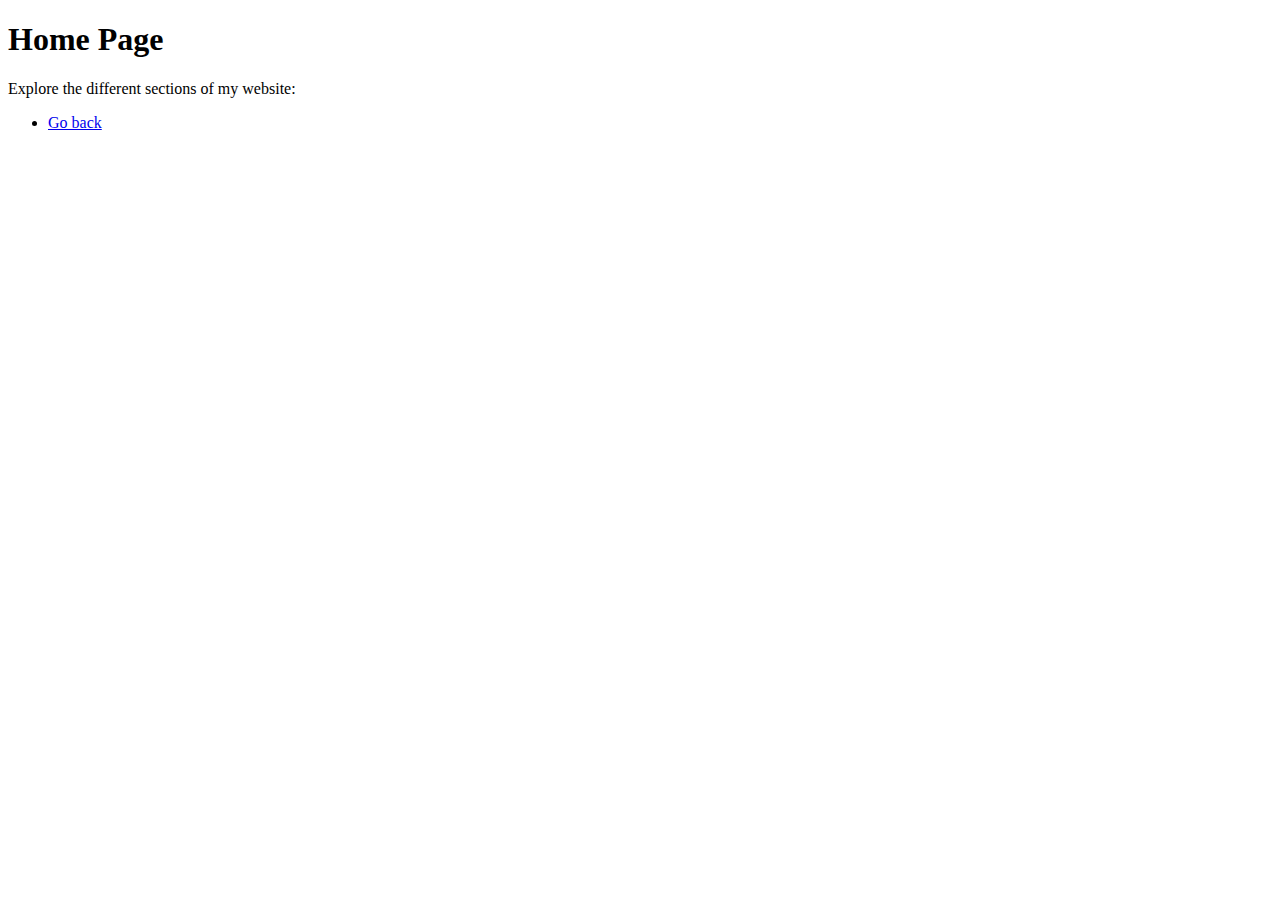
<file: HTML/index.html>
<!DOCTYPE html>
<html lang="en">
<head>
    <meta charset="UTF-8">
    <meta name="viewport" content="width=device-width, initial-scale=1.0">
    <title>New Page</title>
</head>
<body>
    <h1> Home Page</h1>
    <p>Explore the different sections of my website:</p>
    
    <ul>
        <li><a href="main.html">Go back </a></li>
    </ul>
</body>
</html>
</file>
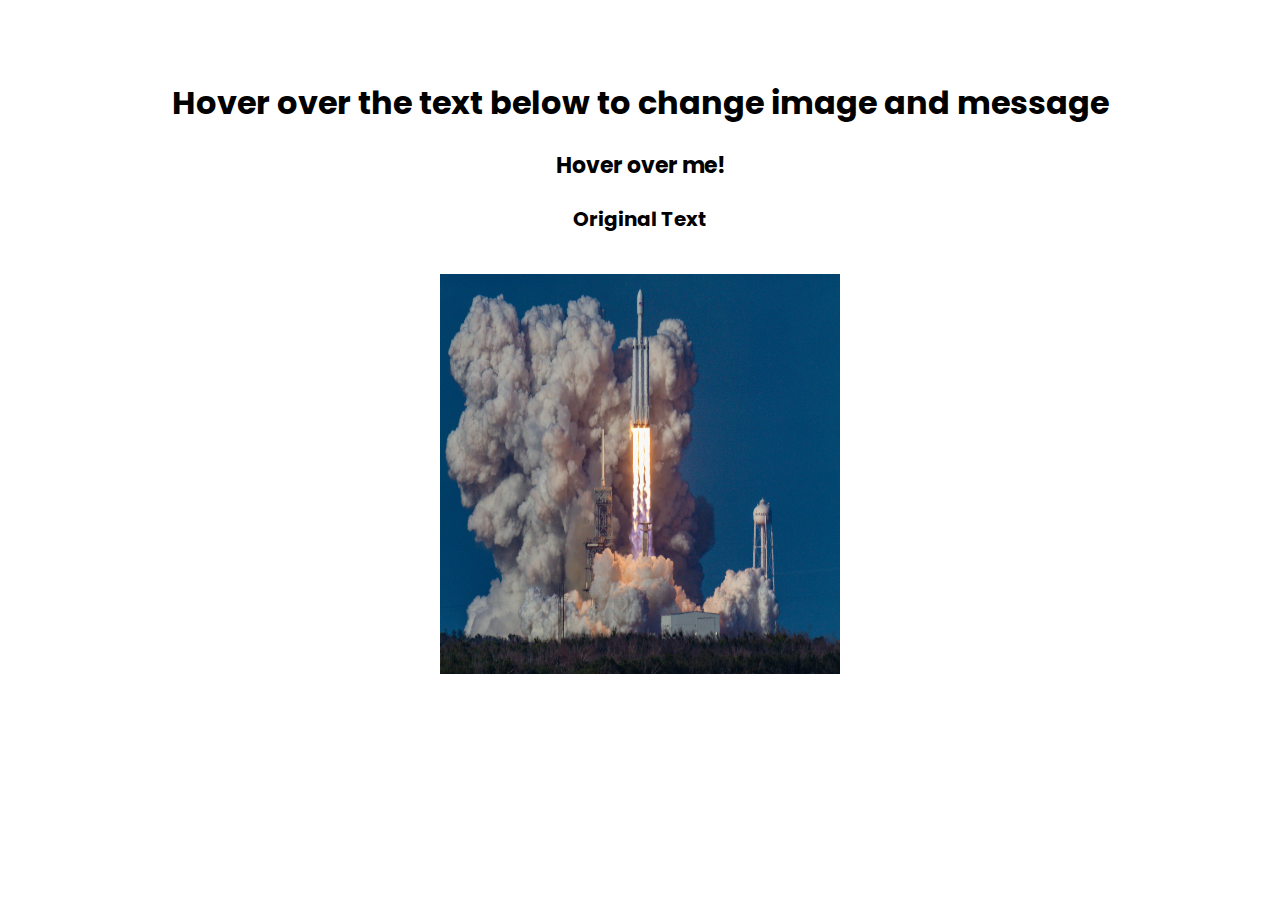
<file: JS/DisplayImagetMouse/index.html>
<!DOCTYPE html>
<html lang="en">
<head>
    <meta charset="UTF-8">
    <meta name="viewport" content="width=device-width, initial-scale=1.0">
    <title>Hover to Change Image and Text</title>
    <style>
        /* Basic styling for the page */
        body {
            text-align: center;
            font-family: 'Poppins', sans-serif; /* Stylish modern font */
            padding: 50px;
            transition: background-color 0.5s ease;
        }
        
        /* Styling for the image */
        #displayImage {
            width: 400px;
            height: 400px;
            margin-top: 20px;
            transition: opacity 0.5s ease;
        }

        /* Styling for the text */
        #displayText {
            font-size: 20px;
            font-weight: bold;
            margin-top: 20px;
            transition: opacity 0.5s ease;
        }
    </style>
    
    <!-- Google Fonts for stylish font -->
    <link href="https://fonts.googleapis.com/css2?family=Poppins:wght@300;400;600&display=swap" rel="stylesheet">
</head>
<body>
    <h1>Hover over the text below to change image and message</h1>
    
    <p id="hoverText" style="cursor: pointer; font-size: 22px; font-weight: bold;">Hover over me!</p>
    <p id="displayText">Original Text</p>
    
    <!-- Using local images -->
    <img id="displayImage" src="image1.jpg" alt="Original Image">
    
    <script>
        // Selecting elements
        const hoverText = document.getElementById("hoverText");
        const displayText = document.getElementById("displayText");
        const displayImage = document.getElementById("displayImage");

        // Event listener for mouseover
        hoverText.addEventListener("mouseover", function() {
            displayText.textContent = "New Hovered Text!";
            displayImage.src = "image2.jpg"; // Change to second local image
        });

        // Event listener for mouseout to revert changes
        hoverText.addEventListener("mouseout", function() {
            displayText.textContent = "Original Text";
            displayImage.src = "image1.jpg"; // Revert to original image
        });
    </script>
</body>
</html>
</file>
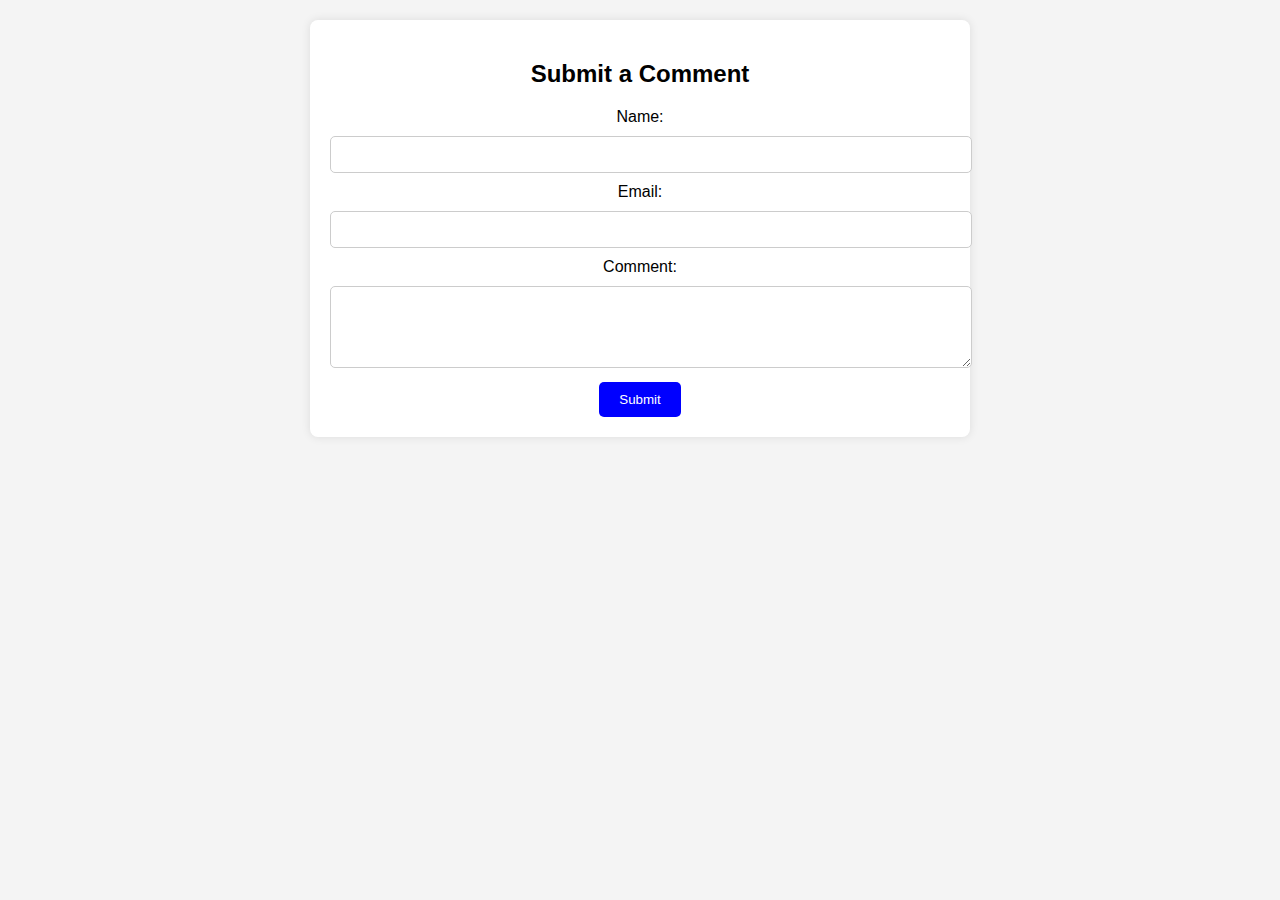
<file: CSS/blog.html>
<!DOCTYPE html>
<html lang="en">
<head>
    <meta charset="UTF-8">
    <meta name="viewport" content="width=device-width, initial-scale=1.0">
    <title>Blog Comment Form</title>
    
    
    <link rel="stylesheet" href="styles.css">
    
   
    <style>
        body {
            font-family: Arial, sans-serif;
            background-color: #f4f4f4;
            text-align: center;
        }
        .form-container {
            width: 50%;
            margin: auto;
            background: white;
            padding: 20px;
            border-radius: 8px;
            box-shadow: 0px 0px 10px rgba(0, 0, 0, 0.1);
        }
        input, textarea {
            width: 100%;
            padding: 10px;
            margin: 10px 0;
            border: 1px solid #ccc;
            border-radius: 5px;
        }
        button {
            background-color: blue;
            color: white;
            padding: 10px 20px;
            border: none;
            border-radius: 5px;
            cursor: pointer;
        }
        button:hover {
            background-color: darkblue;
        }
    </style>
</head>
<body>
    <div class="form-container">
        <h2>Submit a Comment</h2>
        <form id="commentForm">
            <label for="name">Name:</label>
            <input type="text" id="name" name="name" required>
            
            <label for="email">Email:</label>
            <input type="email" id="email" name="email" required>
            
            <label for="comment">Comment:</label>
            <textarea id="comment" name="comment" rows="4" required></textarea>
            
            <button type="submit">Submit</button>
        </form>
    </div>

    <script>
        document.getElementById("commentForm").addEventListener("submit", function(event) {
            var email = document.getElementById("email").value;
            var emailPattern = /^[a-zA-Z0-9._%+-]+@[a-zA-Z0-9.-]+\.[a-zA-Z]{2,}$/; // Corrected regex (removed extra backslash)

            if (!emailPattern.test(email)) {
                alert("Please enter a valid email address (e.g., example@gmail.com).");
                event.preventDefault();
            }
        });
    </script>
</body>
</html>
</file>
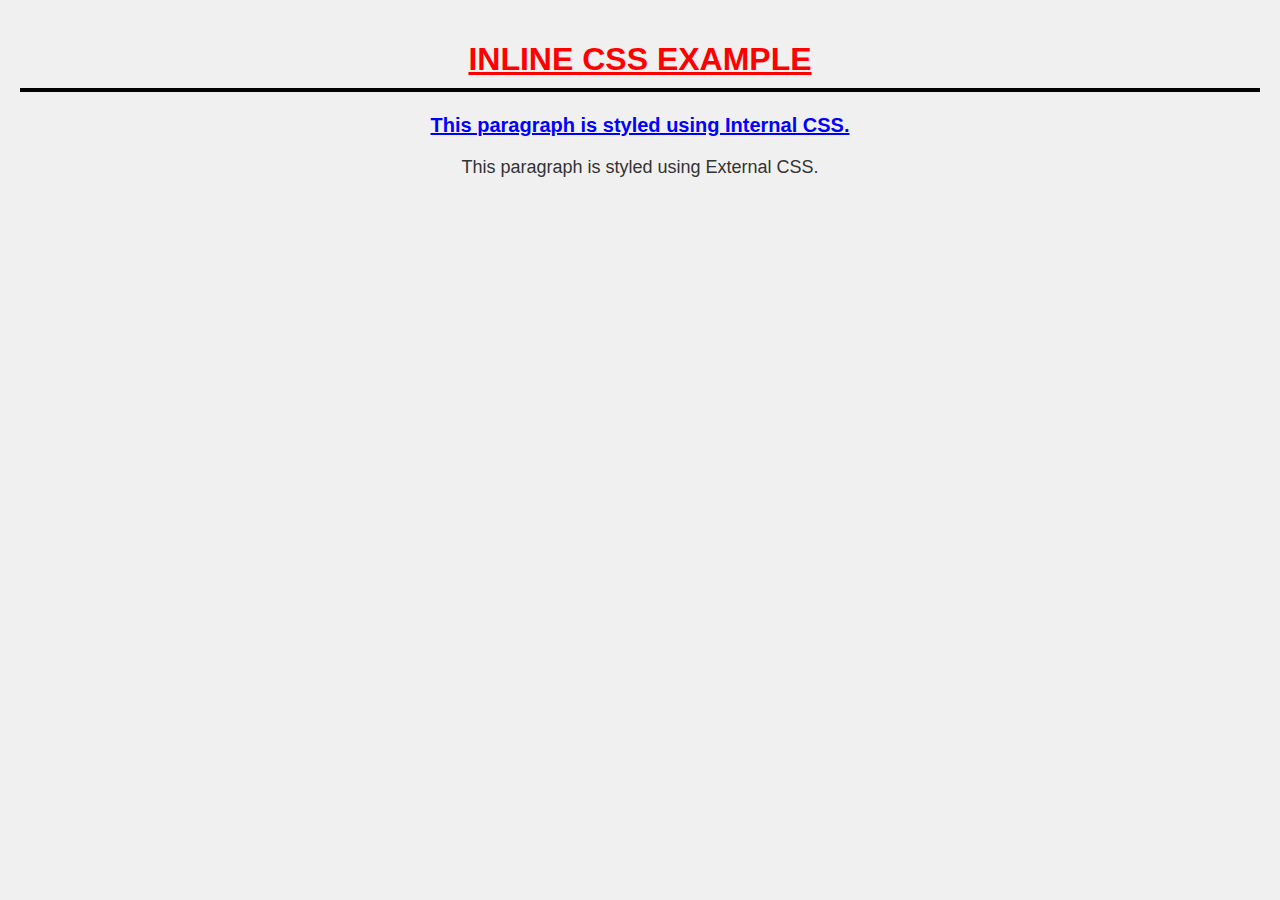
<file: CSS/css_style.html>
<!DOCTYPE html>
<html lang="en">
<head>
    <meta charset="UTF-8">
    <meta name="viewport" content="width=device-width, initial-scale=1.0">
    <title>CSS Styling Example</title>
    
    <!-- External CSS Link -->
    <link rel="stylesheet" href="styles.css">
    
    <!-- Internal CSS -->
    <style>
        body {
            font-family: Arial, sans-serif;
            background-color: #f0f0f0;
            text-align: center;
        }
        .internal-style {
            color: blue;
            font-size: 20px;
            font-weight: bold;
            text-decoration: underline;
        }
    </style>
</head>
<body>
    <h1 style="color: red; text-decoration: underline;">Inline CSS Example</h1> <!-- Inline CSS -->
    <p class="internal-style">This paragraph is styled using Internal CSS.</p>
    <p class="external-style">This paragraph is styled using External CSS.</p>
</body>
</html>
</file>
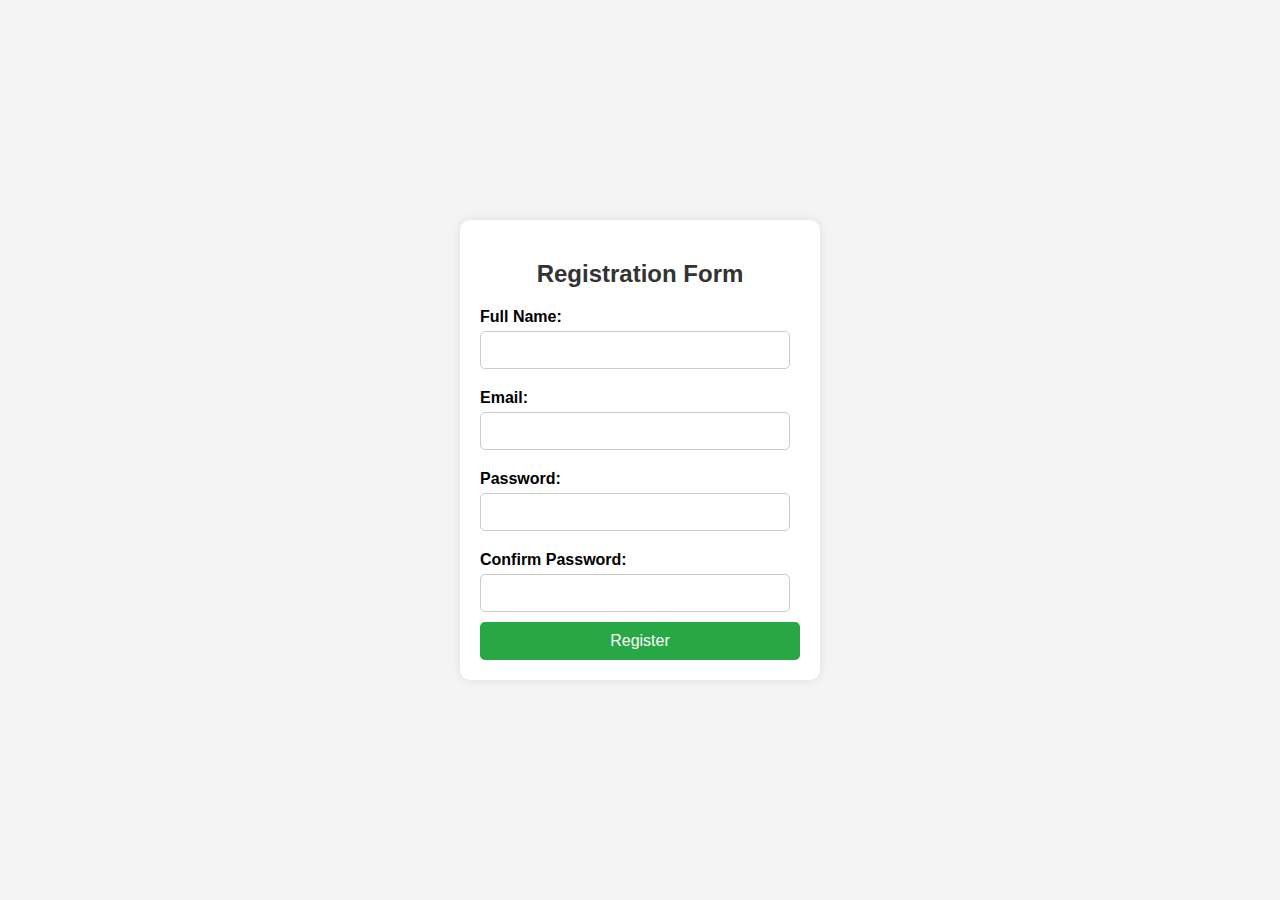
<file: CSS/register.html>
<!DOCTYPE html>
<html lang="en">
<head>
    <meta charset="UTF-8">
    <meta name="viewport" content="width=device-width, initial-scale=1.0">
    <title>Registration Form</title>
    <style>
        body {
            font-family: Arial, sans-serif;
            background-color: #f4f4f4;
            display: flex;
            justify-content: center;
            align-items: center;
            height: 100vh;
            margin: 0;
        }

        .container {
            background: white;
            padding: 20px;
            border-radius: 10px;
            box-shadow: 0 0 10px rgba(0, 0, 0, 0.1);
            width: 320px;
        }

        h2 {
            text-align: center;
            color: #333;
        }

        label {
            font-weight: bold;
            display: block;
            margin: 10px 0 5px;
        }

        input {
            width: 90%;
            padding: 10px;
            margin-bottom: 10px;
            border: 1px solid #ccc;
            border-radius: 5px;
            font-size: 14px;
        }

        button {
            width: 100%;
            background-color: #28a745;
            color: white;
            border: none;
            padding: 10px;
            border-radius: 5px;
            font-size: 16px;
            cursor: pointer;
        }

        button:hover {
            background-color: #ff8401;
        }
    </style>
</head>
<body>
    <div class="container">
        <h2>Registration Form</h2>
        <form id="registrationForm">
            <label for="name">Full Name:</label>
            <input type="text" id="name" name="name" required>
            
            <label for="email">Email:</label>
            <input type="email" id="email" name="email" required>
            
            <label for="password">Password:</label>
            <input type="password" id="password" name="password" required>
            
            <label for="confirm-password">Confirm Password:</label>
            <input type="password" id="confirm-password" name="confirm-password" required>
            
            <button type="submit">Register</button>
        </form>
    </div>

    <script>
        document.getElementById("registrationForm").addEventListener("submit", function(event) {
            let name = document.getElementById("name").value.trim();
            let email = document.getElementById("email").value.trim();
            let password = document.getElementById("password").value;
            let confirmPassword = document.getElementById("confirm-password").value;

         
            let emailPattern = /^[a-zA-Z0-9._%+-]+@[a-zA-Z0-9.-]+\.[a-zA-Z]{2,}$/;

           
            let passwordPattern = /^(?=.*[a-z])(?=.*[A-Z])(?=.*\d)(?=.*[@$!%*?&])[A-Za-z\d@$!%*?&]{8,}$/;

            if (name === "") {
                alert("Full Name cannot be empty.");
                event.preventDefault();
                return;
            }

            if (!emailPattern.test(email)) {
                alert("Please enter a valid email address.");
                event.preventDefault();
                return;
            }

            if (!passwordPattern.test(password)) {
                alert("Password must be 8+ characters with at least one uppercase, one lowercase, one number, and one special character");
                event.preventDefault();
                return;
            }

            if (password !== confirmPassword) {
                alert("Passwords do not match.");
                event.preventDefault();
                return;
            }

            alert("Registration successful!");
        });
    </script>
</body>
</html>
</file>
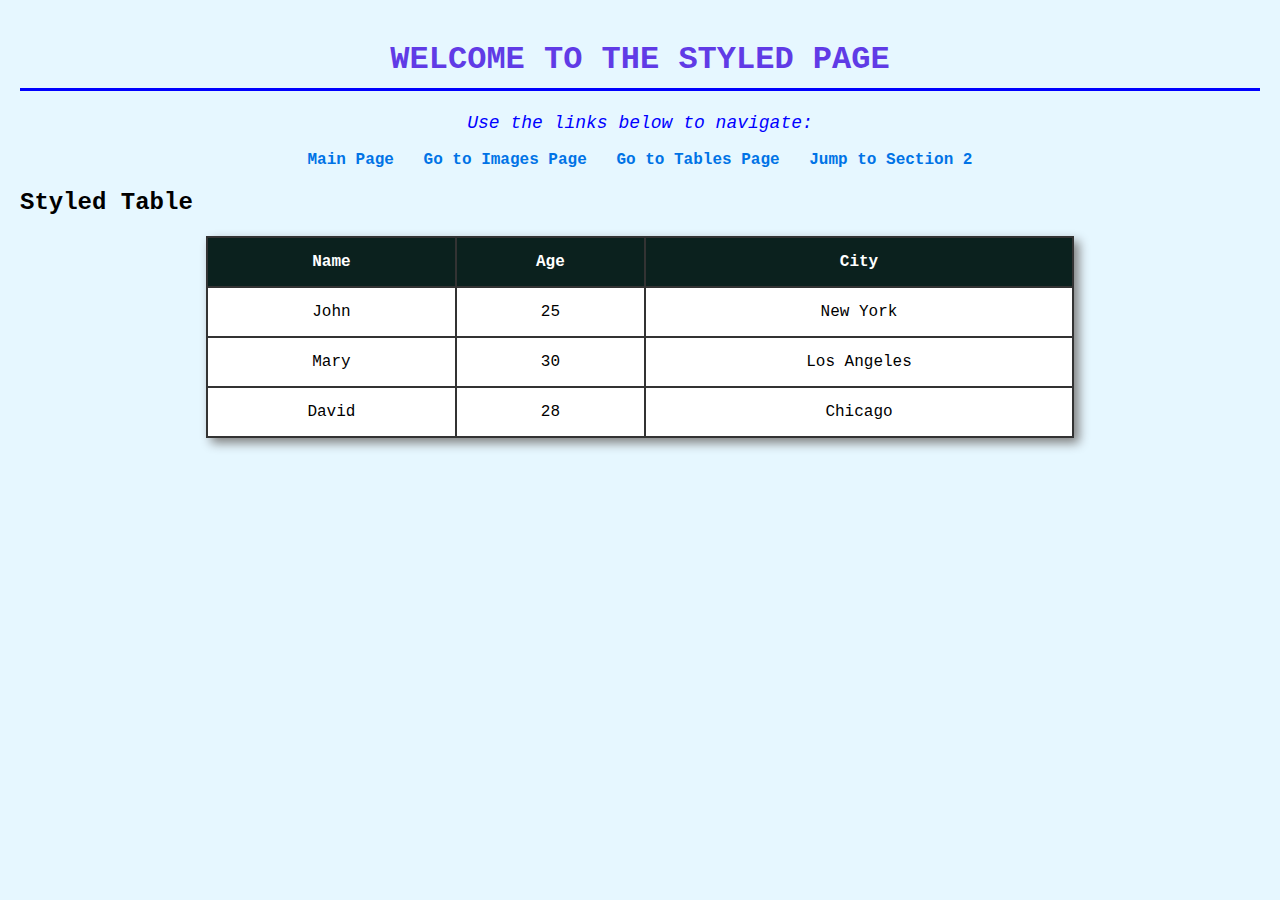
<file: CSS/style.html>
<!DOCTYPE html>
<html>
<head>
    <title>Styled Page</title>
    
    <!-- External CSS -->
    <link rel="stylesheet" type="text/css" href="styles.css">
    
    <!-- Internal CSS -->
    <style>
        body {
            font-family: 'Courier New', Courier, monospace;
            background-color: #e6f7ff;
            text-align: left;
            padding: 20px;
        }
        h1 {
            color: #603be6;
            text-align: center;
            text-transform: uppercase;
        }
        table {
            width: 70%;
            margin: auto;
            border-collapse: collapse;
            background-color: #ffffff;
            box-shadow: 5px 5px 10px gray;
        }
        th, td {
            padding: 15px;
            border: 2px solid #333;
            text-align: center;
        }
        th {
            background-color: #0b211e;
            color: white;
        }
        td {
            background-color: white;
        }
    </style>
</head>
<body>
    <h1 style="border-bottom: 3px solid blue;">Welcome to the Styled Page</h1>
    <p style="color: blue; font-style: italic; font-size: 18px;">Use the links below to navigate:</p>
    
    <ul>
        <li><a href="dif_link.html">Main Page</a></li>
        <li><a href="camp-nou.jpg">Go to Images Page</a></li>
        <li><a href="table.html">Go to Tables Page</a></li>
        <li><a href="#section2">Jump to Section 2</a></li>
    </ul>
    
    
    <h2>Styled Table</h2>
    <table>
        <tr>
            <th>Name</th>
            <th>Age</th>
            <th>City</th>
        </tr>
        <tr>
            <td>John</td>
            <td>25</td>
            <td>New York</td>
        </tr>
        <tr>
            <td>Mary</td>
            <td>30</td>
            <td>Los Angeles</td>
        </tr>
        <tr>    
            <td>David</td>
            <td>28</td>
            <td>Chicago</td>
        </tr>
    </table>
</body>
</html>
</file>
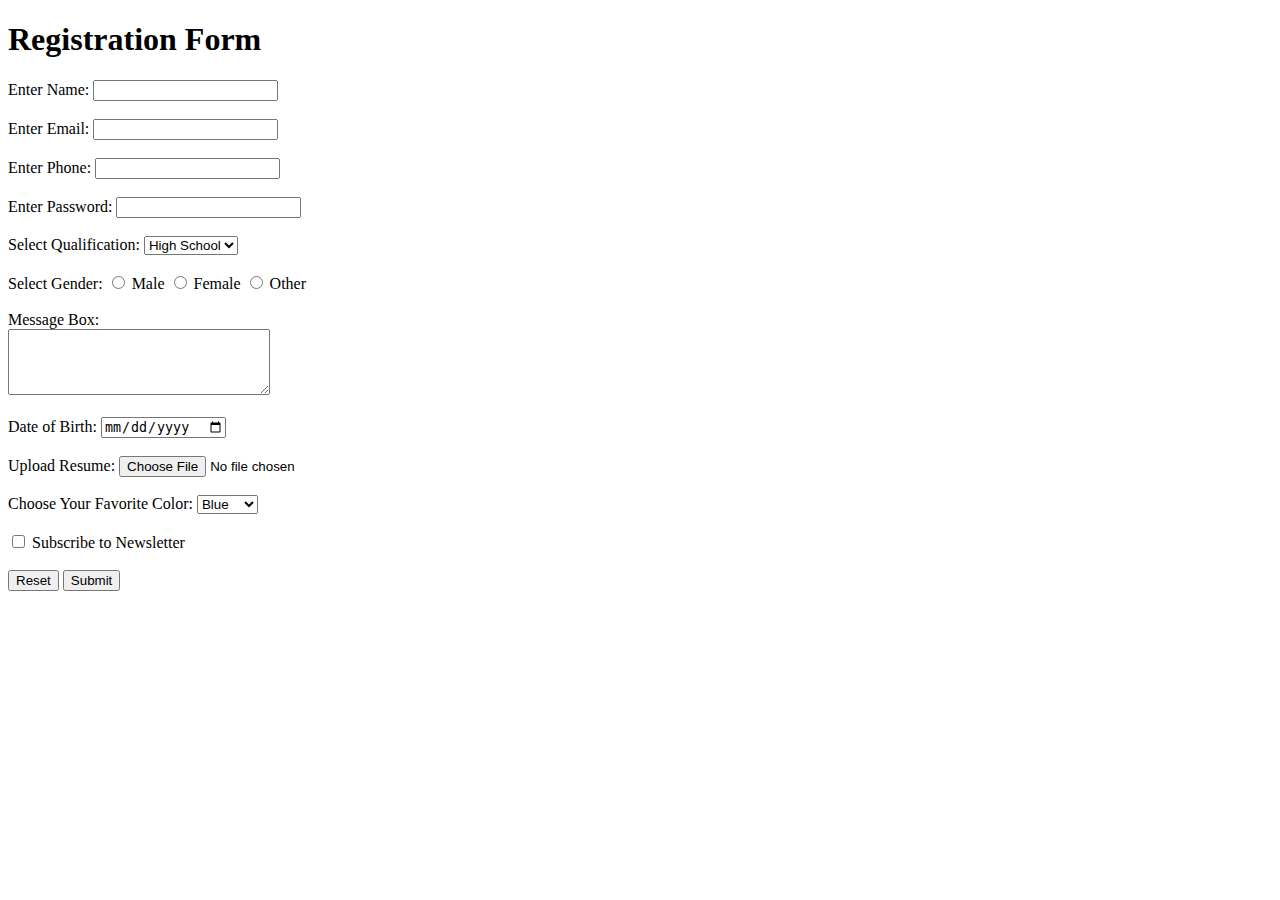
<file: HTML/form.html>
<!DOCTYPE html>
<html>
<head>
    <title>Registration Form</title>
</head>
<body>
    <h1>Registration Form</h1>
    <form>
        <label for="name">Enter Name:</label>
        <input type="text" id="name" name="name" required><br><br>
        
        <label for="email">Enter Email:</label>
        <input type="email" id="email" name="email" required><br><br>
        
        <label for="phone">Enter Phone:</label>
        <input type="tel" id="phone" name="phone" required><br><br>
        
        <label for="password">Enter Password:</label>
        <input type="password" id="password" name="password" required><br><br>
        
        <label for="qualification">Select Qualification:</label>
        <select id="qualification" name="qualification">
            <option value="highschool">High School</option>
            <option value="bachelor">Bachelor's</option>
            <option value="master">Master's</option>
        </select><br><br>
        
        <label>Select Gender:</label>
        <input type="radio" id="male" name="gender" value="male"> Male
        <input type="radio" id="female" name="gender" value="female"> Female
        <input type="radio" id="other" name="gender" value="other"> Other<br><br>
        
        <label for="message">Message Box:</label><br>
        <textarea id="message" name="message" rows="4" cols="30"></textarea><br><br>
        
        <label for="dob">Date of Birth:</label>
        <input type="date" id="dob" name="dob"><br><br>
        
        <label for="resume">Upload Resume:</label>
        <input type="file" id="resume" name="resume"><br><br>
        
        <label for="color">Choose Your Favorite Color:</label>
        <select id="color" name="color">
            <option value="blue">Blue</option>
            <option value="green">Green</option>
            <option value="white">White</option>
            <option value="yellow">Yellow</option>
        </select><br><br>
        
        <input type="checkbox" id="subscribe" name="subscribe">
        <label for="subscribe">Subscribe to Newsletter</label><br><br>
        
        <button type="reset">Reset</button>
        <button type="submit">Submit</button>
    </form>
</body>
</html>
</file>
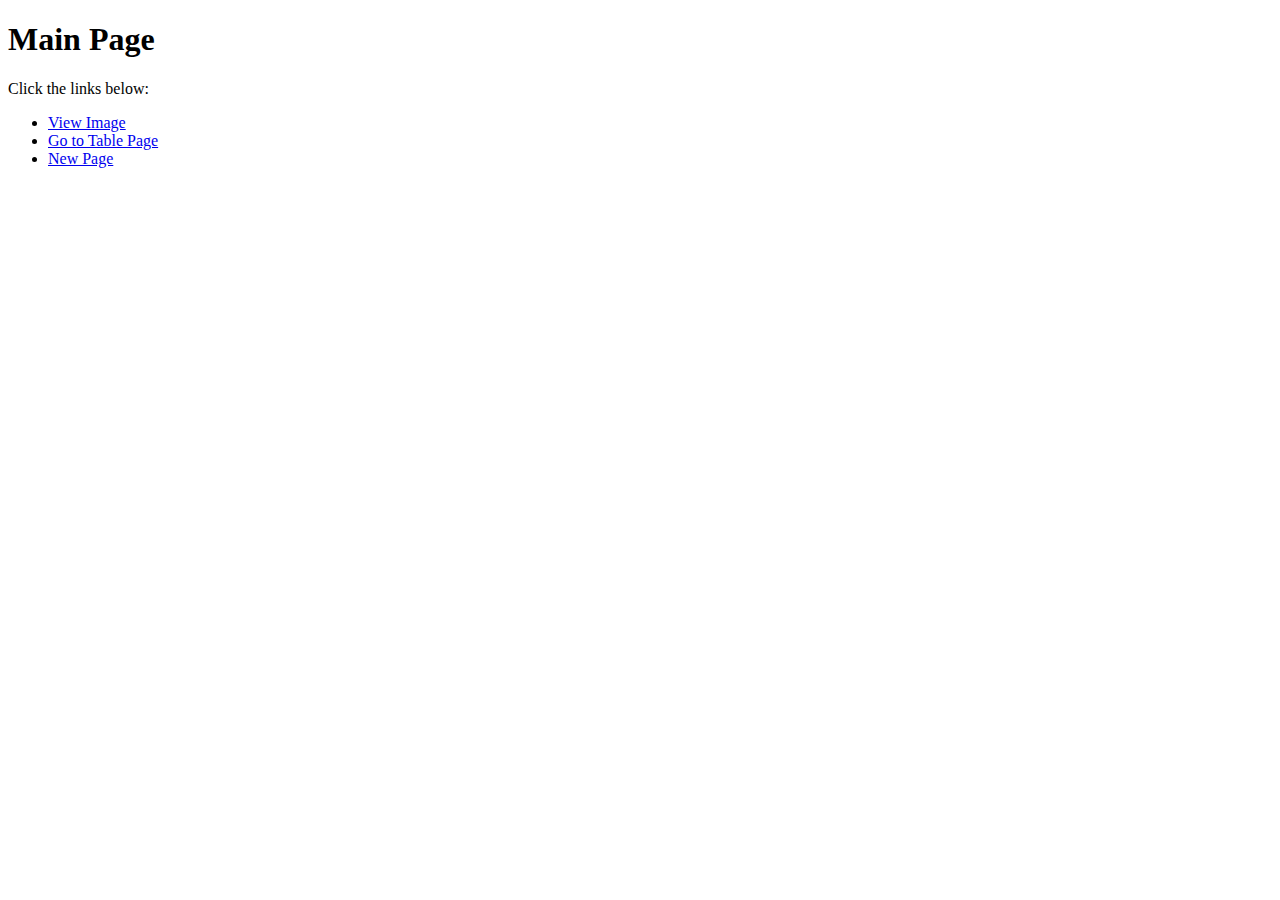
<file: HTML/main.html>
<!DOCTYPE html>
<html lang="en">
<head>
    <meta charset="UTF-8">
    <meta name="viewport" content="width=device-width, initial-scale=1.0">
    <title>Main Page</title>
</head>
<body>
    <h1>Main Page</h1>
    <p>Click the links below:</p>
    <ul>
        <li><a href="camp-nou.jpg" target="_blank">View Image</a></li>
        <li><a href="New.html">Go to Table Page</a></li>
        <li><a href="index.html">New Page</a></li>
    </ul>
</body>
</html>
</file>
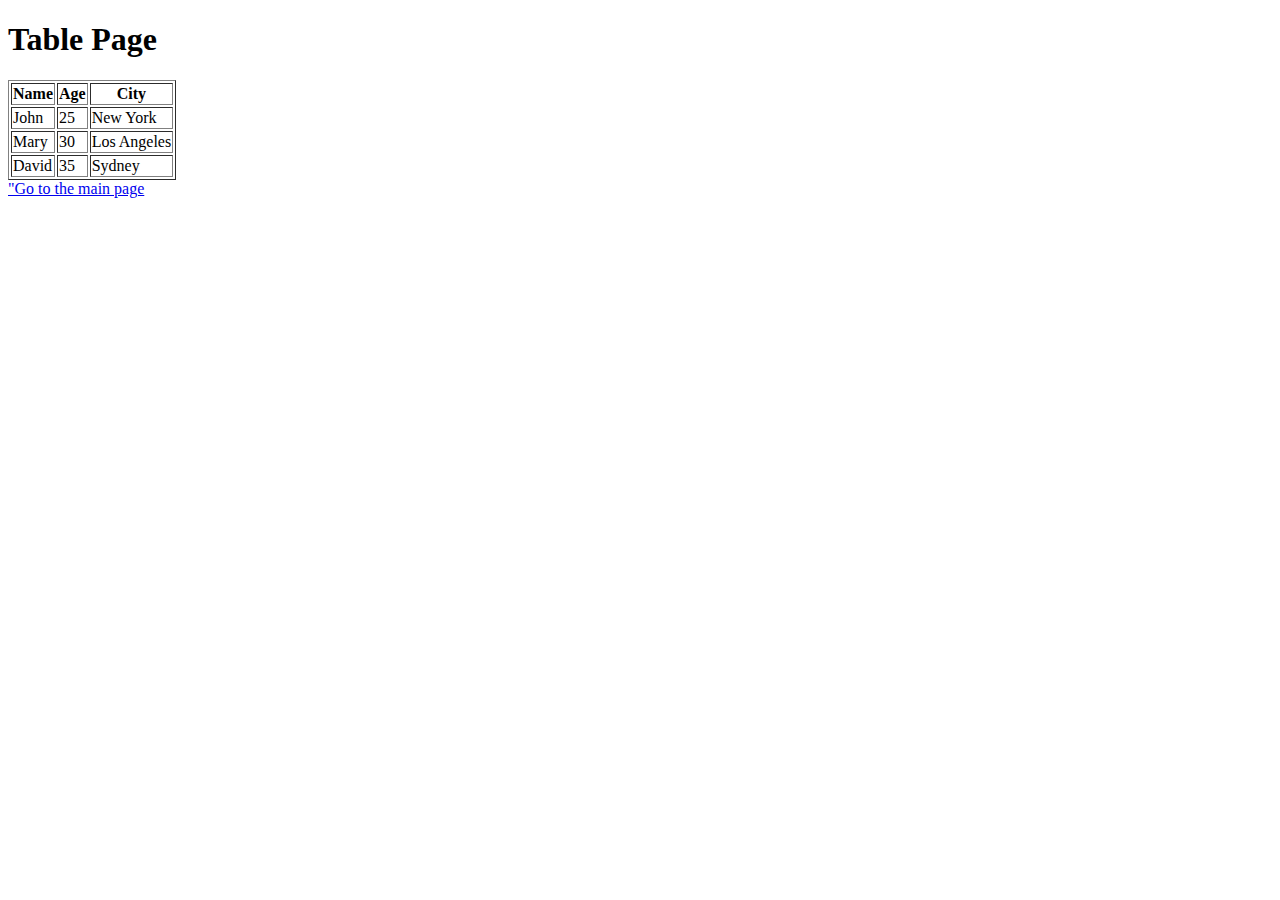
<file: HTML/New.html>
<!DOCTYPE html>
<html lang="en">
<head>
    <meta charset="UTF-8">
    <meta name="viewport" content="width=device-width, initial-scale=1.0">
    <title>Document</title>
</head>
<body>
    <h1>Table Page</h1>
    <table border="1">
        <tr>
            <th>Name</th>
            <th>Age</th>
            <th>City</th>
        </tr>
        <tr>
            <td>John</td>
            <td>25</td>
            <td>New York</td>
        </tr>
        <tr>
            <td>Mary</td>
            <td>30</td>
            <td>Los Angeles</td>
        </tr>
        <tr>
            <td>David</td>
            <td>35</td>
            <td>Sydney </td>
        </tr>
    </table>
<a href="main.html">"Go to the main page</a>
</body>
</html>
</file>
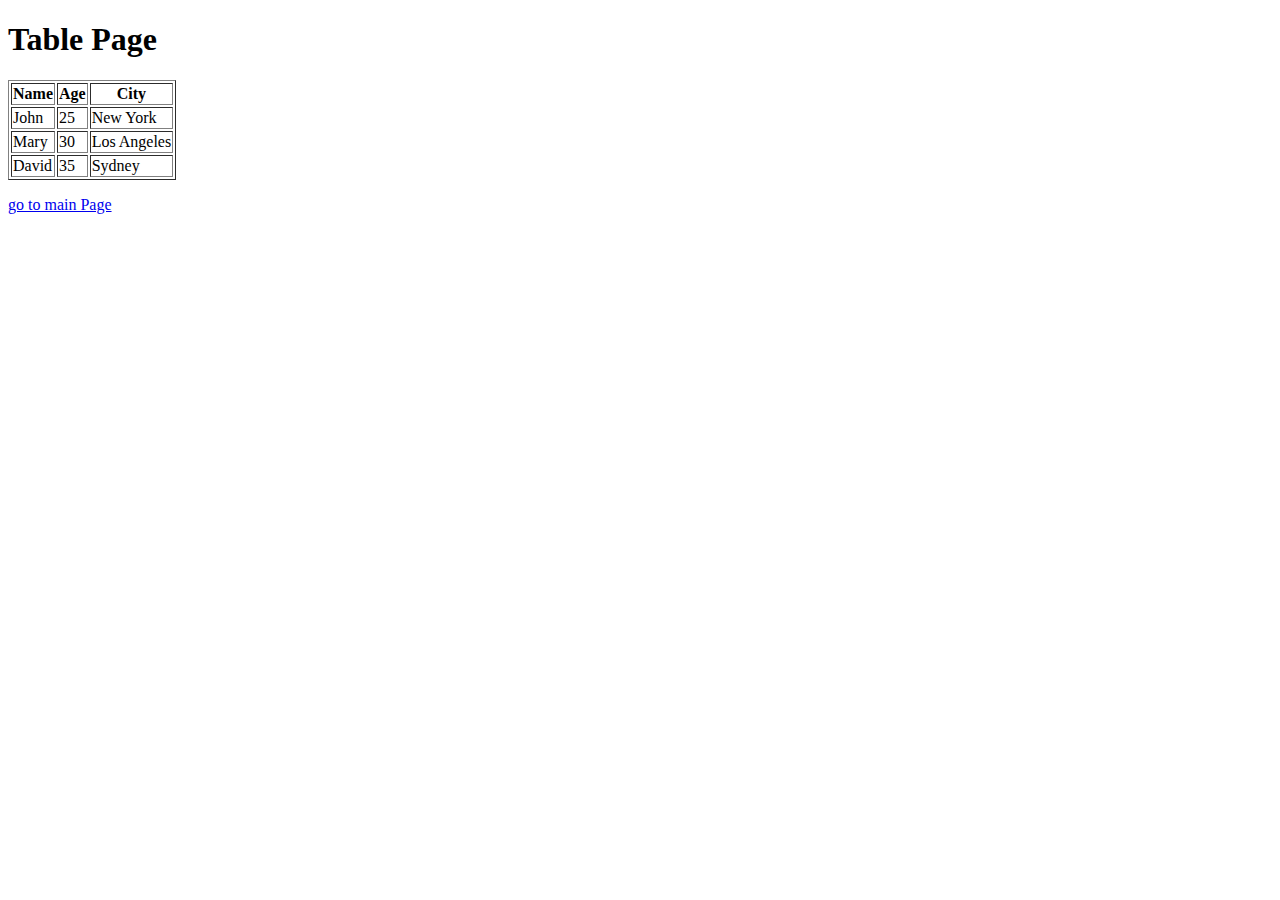
<file: HTML/table.html>
<!DOCTYPE html>
<html lang="en">
<head>
    <meta charset="UTF-8">
    <meta name="viewport" content="width=device-width, initial-scale=1.0">
    <title>Table Page</title>
</head>
<body>
    <h1>Table Page</h1>
    <table border="1">
        <tr>
            <th>Name</th>
            <th>Age</th>
            <th>City</th>
        </tr>
        <tr>
            <td>John</td>
            <td>25</td>
            <td>New York</td>
        </tr>
        <tr>
            <td>Mary</td>
            <td>30</td>
            <td>Los Angeles</td>
        </tr>
        <tr>
            <td>David</td>
            <td>35</td>
            <td>Sydney </td>
        </tr>
    </table>
    <p>
        <a href="main.html">go to main Page</a>
    </p>
    
</body>
</html>
</file>
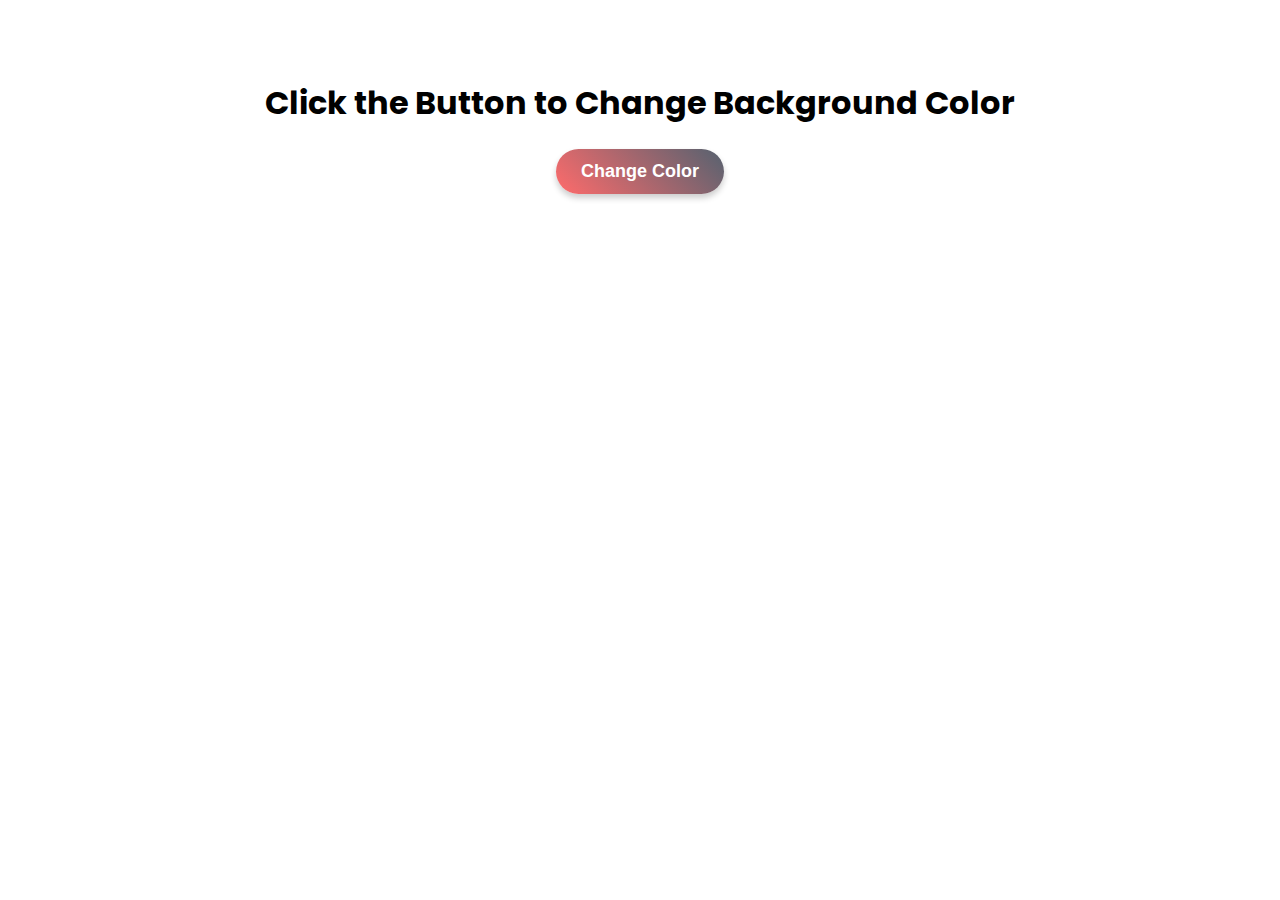
<file: JS/ColorChangeClick/main.html>
<!DOCTYPE html>
<html lang="en">
<head>
    <meta charset="UTF-8">
    <meta name="viewport" content="width=device-width, initial-scale=1.0">
    <title>Change Background Color</title>
    <link rel="stylesheet" href="style.css">
    
    
    <!-- Google Fonts for stylish font -->
    <link href="https://fonts.googleapis.com/css2?family=Poppins:wght@300;400;600&display=swap" rel="stylesheet">
</head>
<body>
    <h1>Click the Button to Change Background Color</h1>
    
    <!-- Button to trigger background color change -->
    <button id="colorButton">Change Color</button>
    
    <script>
        // Array of colors to cycle through
        const colors = ["#FF5733", "#33FF57", "#3357FF", "#F3FF33", "#FF33A8"];
        let index = 0; // Index to keep track of current color

        // Event listener for button click
        document.getElementById("colorButton").addEventListener("click", function() {
            // Change the background color of the page with smooth transition
            document.body.style.backgroundColor = colors[index];
            
            // Update the index to get the next color in the array
            index = (index + 1) % colors.length;
        });
    </script>
</body>
</html>
</file>
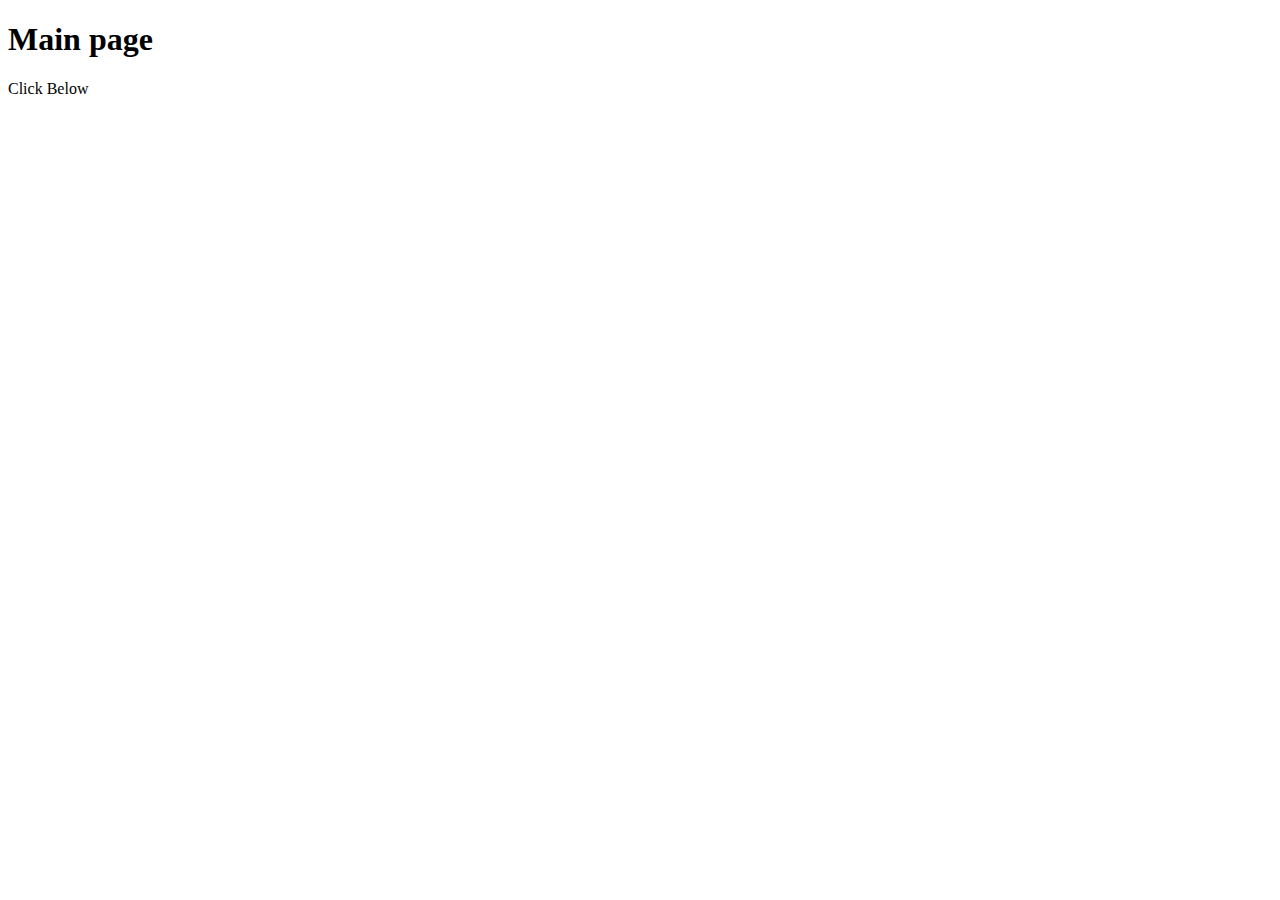
<file: JS/ValidationJS/html.html>
<!DOCTYPE html>
<html lang="en">
 <head>
    <meta charset="UTF-8">
    <meta name="viewport" content="width=device-width, initial-scale=1.0">
    <title>Main page</title>
 </head>
 <body>
    <h1>Main page</h1>
    <P>Click Below</P>
 </body>   
</html>
</file>
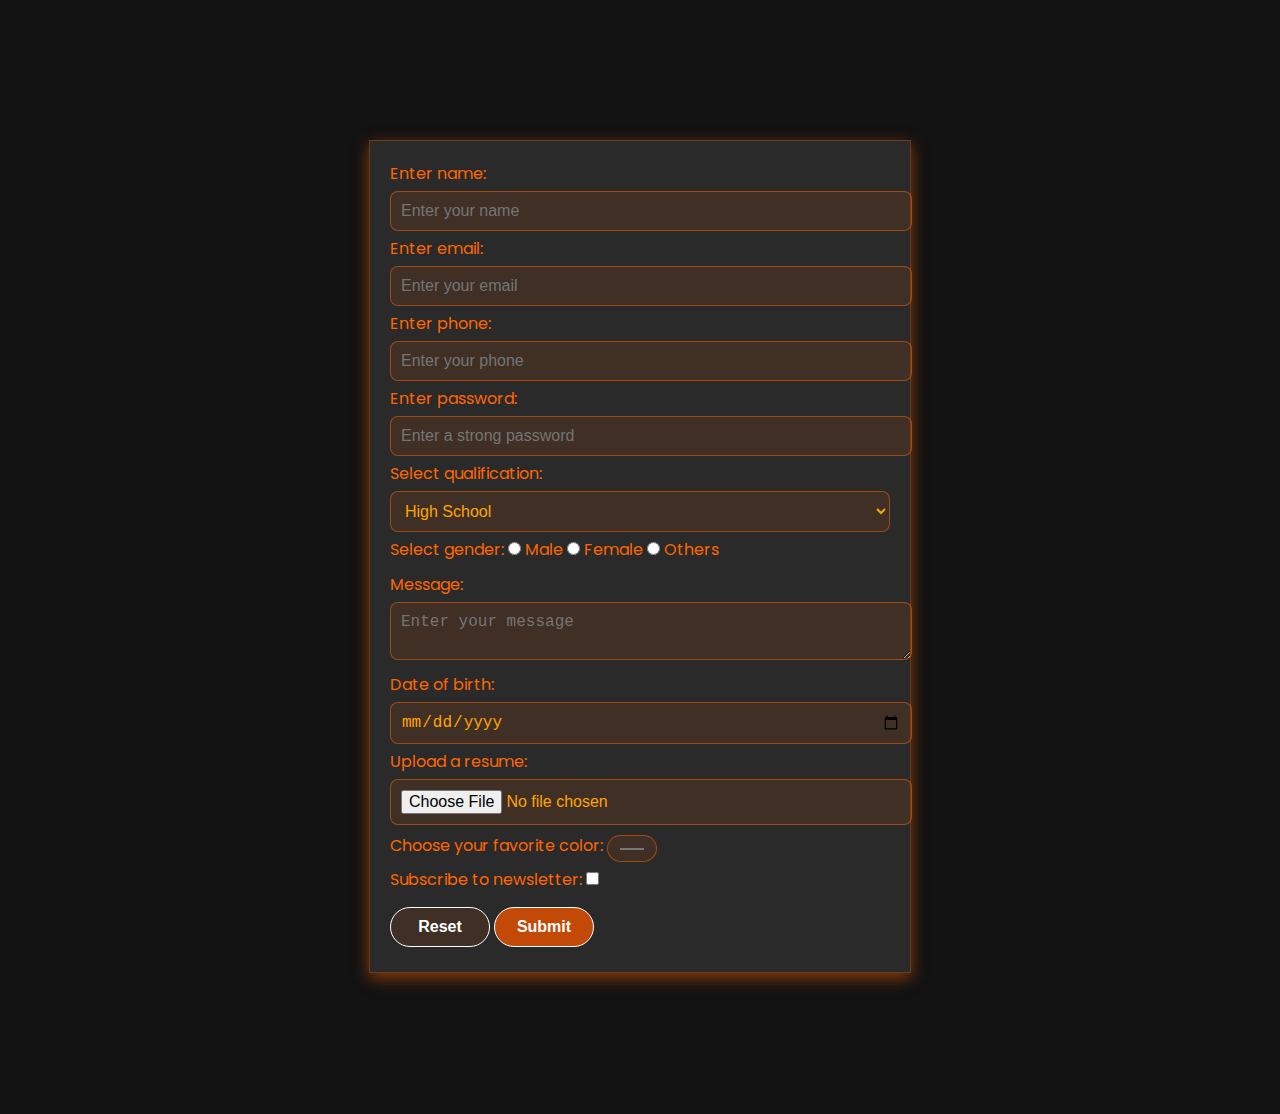
<file: JS/ValidationJS/validForm.html>
<!DOCTYPE html>
<html lang="en">
<head>
    <meta charset="UTF-8">
    <meta name="viewport" content="width=device-width, initial-scale=1.0">
    <title>Form</title>
    <link rel="stylesheet" href="style.css">
    <script>
        function validateForm(event) {
            event.preventDefault();
            
            let name = document.getElementById("name").value.trim();
            let email = document.getElementById("email").value.trim();
            let phone = document.getElementById("phone").value.trim();
            let password = document.getElementById("password").value;
            let gender = document.querySelector("input[name='gender']:checked");
            let dob = document.getElementById("dob").value;
            let resume = document.getElementById("resume").value;

            let emailPattern = /^[^\s@]+@[^\s@]+\.[^\s@]+$/;
            let phonePattern = /^[0-9]{10}$/;
            let passwordPattern = /^(?=.*[A-Za-z])(?=.*\d)[A-Za-z\d]{8,}$/;
            let today = new Date().toISOString().split("T")[0];

            if (name === "") {
                alert("Name cannot be empty");
                return false;
            }
            if (!emailPattern.test(email)) {
                alert("Enter a valid email address");
                return false;
            }
            if (!phonePattern.test(phone)) {
                alert("Enter a valid 10-digit phone number");
                return false;
            }
            if (!passwordPattern.test(password)) {
                alert("Password must be at least 8 characters long and contain letters and numbers");
                return false;
            }
            if (!gender) {
                alert("Please select your gender");
                return false;
            }
            if (dob === "") {
                alert("Please select your date of birth");
                return false;
            }
            if (dob > today) {
                alert("Date of birth cannot be in the future");
                return false;
            }
            if (resume === "") {
                alert("Please upload your resume");
                return false;
            }

            alert("Form submitted successfully!");
            return true;
        }
    </script>
</head>
<body>
    <h3 style="opacity: 0%">form</h3>
    <div class="form-controller">
        <form onsubmit="return validateForm(event)">
            <label for="name">Enter name:</label>
            <input type="text" id="name" placeholder="Enter your name" required>

            <label for="email">Enter email:</label>
            <input type="email" id="email" placeholder="Enter your email" required>

            <label for="phone">Enter phone:</label>
            <input type="tel" id="phone" placeholder="Enter your phone" required>

            <label for="password">Enter password:</label>
            <input type="password" id="password" placeholder="Enter a strong password" required>

            <label for="qualification">Select qualification:</label>
            <select id="qualification">
                <option>High School</option>
                <option>Bachelor Degree</option>
                <option>Masters Degree</option>
                <option>PhD</option>
            </select>

            <label>Select gender: </label>
            <input type="radio" name="gender" id="male"> Male
            <input type="radio" name="gender" id="female"> Female
            <input type="radio" name="gender" id="other"> Others

            <label for="message" class="msg-cntrl">Message:</label>
            <textarea id="message" placeholder="Enter your message"></textarea>

            <label for="dob">Date of birth:</label>
            <input type="date" id="dob">

            <label for="resume">Upload a resume:</label>
            <input type="file" id="resume">

            <label for="fav-color">Choose your favorite color:</label>
            <input type="color" id="fav-color" class="color-control">

            <div class="sub">
                <label for="subscribe">Subscribe to newsletter:</label>
                <input type="checkbox" id="subscribe">
            </div>

            <input type="reset" value="Reset" class="reset-btn">
            <input type="submit" value="Submit" class="submit-btn">
        </form>
    </div>
    <h4 style="opacity: 0%">end</h4>
</body>
</html>
</file>
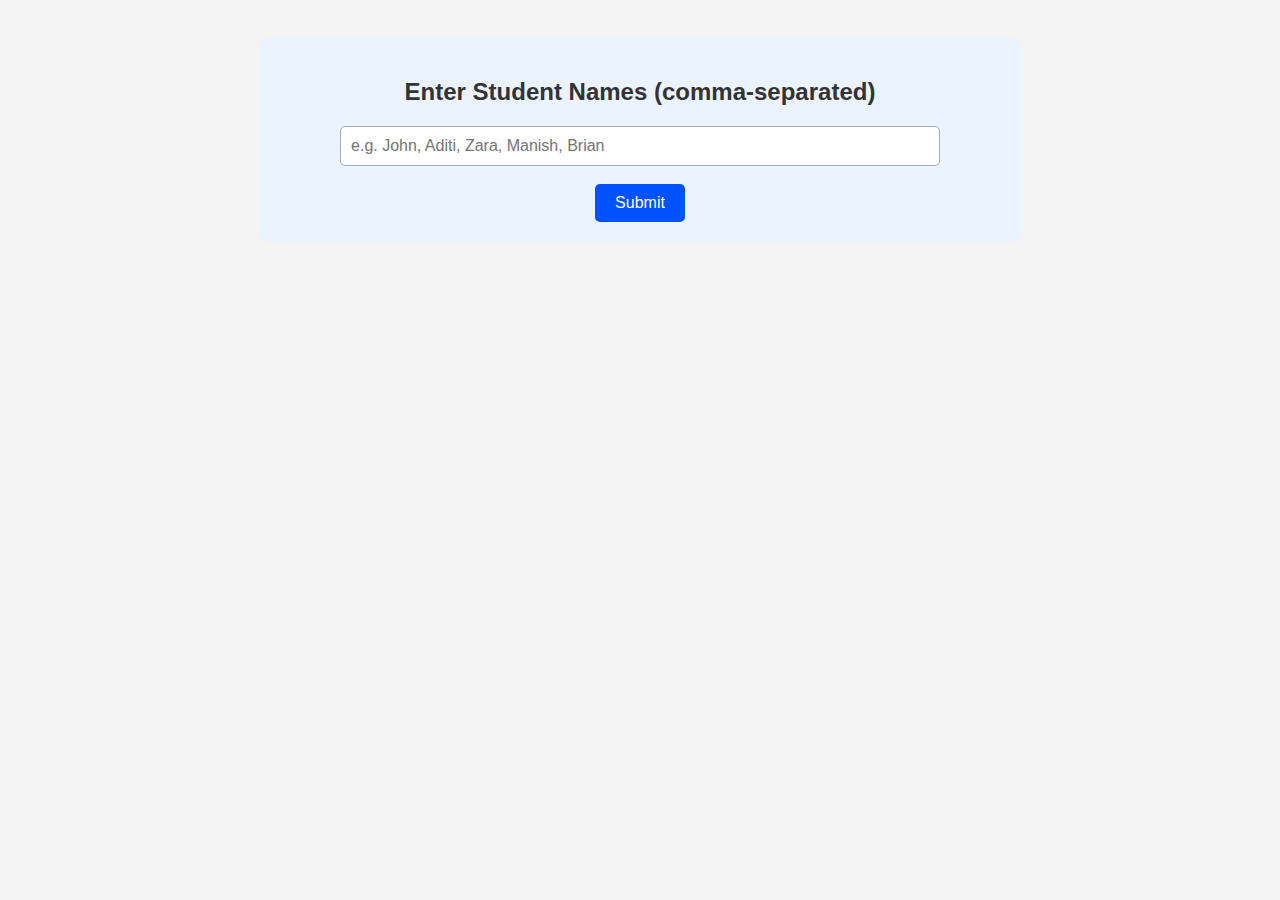
<file: web_php/2/student.html>
<!DOCTYPE html>
<html>
<head>
    <title>Enter Student Names</title>
    <link rel="stylesheet" type="text/css" href="style.css">
</head>
<body>
<div class="container">
    <h2>Enter Student Names (comma-separated)</h2>
    <form action="process.php" method="post">
        <input type="text" name="students" placeholder="e.g. John, Aditi, Zara, Manish, Brian" required>
        <br><br>
        <button type="submit">Submit</button>
    </form>
</div>
</body>
</html>
</file>
<file: CSS/styles.css>
/* External CSS File - styles.css */

body {
    font-family: Arial, sans-serif;
    background-color: #f4f4f4;
    margin: 0;
    padding: 20px;
}

h1 {
    color: #d35400;
    text-align: center;
    text-transform: uppercase;
    border-bottom: 4px solid black;
    padding-bottom: 10px;
}

p {
    font-size: 18px;
    color: #333;
    text-align: center;
}

ul {
    list-style-type: square;
    font-weight: bold;
    text-align: center;
    padding: 0;
}

ul li {
    display: inline;
    margin: 10px;
}

a {
    text-decoration: none;
    color: #0073e6;
    font-weight: bold;
}

a:hover {
    color: #ff4500;
    font-weight: bold;
}

table {
    width: 80%;
    margin: 20px auto;
    border-collapse: collapse;
    box-shadow: 3px 3px 10px gray;
}

th, td {
    padding: 12px;
    border: 2px solid #000;
    text-align: center;
}

th {
    background-color: #27ae60;
    color: white;
}

td {
    background-color: #ecf0f1;
}
</file>
<file: JS/ColorChangeClick/style.css>
@import url('https://fonts.googleapis.com/css2?family=Poppins:wght@300;400;600&display=swap');
body {
    text-align: center;
    font-family: 'Poppins', sans-serif; /* Stylish modern font */
    padding: 50px;
    transition: background-color 0.5s ease;
}

/* Styling for the button */
button {
padding: 12px 25px;
font-size: 18px;
font-weight: bold;
color: white;
background: linear-gradient(45deg, #ff6b6b, #556270);
border: none;
border-radius: 30px;
cursor: pointer;
transition: all 0.3s ease;
box-shadow: 0px 4px 6px rgba(0, 0, 0, 0.2);
}

button:hover {
background: linear-gradient(45deg, #556270, #ff6b6b);
transform: scale(1.1);
}
</file>
<file: JS/ValidationJS/style.css>
@import url('https://fonts.googleapis.com/css2?family=Poppins:wght@300;400;600&display=swap');
body {
    font-family: 'Poppins', sans-serif;
    margin: 20px;
    padding: 20px;
    background: #121212;
}

form {
    max-width: 500px;
    padding: 20px;
    border: 1px solid rgba(255, 102, 0, 0.3);
    background: rgba(255, 255, 255, 0.1);
    box-shadow: 0 5px 15px rgba(255, 102, 0, 0.5);
    color: #ff6600;
    
}
input, select, textarea {
    
    width: 100%;
    margin: 5px 0;
    padding: 10px;
    border: 1px solid rgba(255, 102, 0, 0.5);
    border-radius: 8px;
    outline: none;
    background: rgba(255, 102, 0, 0.1);
    color: orange;
    font-size: 16px;
    transition: 0.3s;
}




input[type="radio"], input[type="checkbox"] {
    
    width: auto;
}
input[type="submit"], input[type="reset"] {
    width: 100px;
}

.color-control{
    width: 50px;
    border-radius: 50px;
}

.submit-btn{
    border-radius: 50px;
    color:white;
    background-color: rgb(195, 73, 7);
    font-weight: bold;
    border-color:white;
}

.reset-btn{
    border-radius: 50px;
    color:white;
    font-weight: bold;
    border-color:white ;
}

.msg-cntrl{
    display: block;
    margin-top: 10px;

}

.sub{
    margin-bottom: 10px;
}

.form-controller{
   display: flex;
   justify-content: center;
   align-items: center;
   height: 100vh;
   margin: 0;
   background: #121212;
}
</file>
<file: web_php/2/style.css>
body {
    font-family: Arial, sans-serif;
    background: #f4f4f4;
    padding: 30px;
}

.container {
    background: #eaf3ff;
    padding: 20px;
    border-radius: 10px;
    width: 60%;
    margin: auto;
    text-align: center;
}

h2 {
    color: #333;
}

input[type="text"] {
    width: 80%;
    padding: 10px;
    border-radius: 5px;
    border: 1px solid #aaa;
    font-size: 16px;
}

button {
    padding: 10px 20px;
    background-color: #0051ff;
    color: white;
    border: none;
    border-radius: 5px;
    font-size: 16px;
    cursor: pointer;
}

button:hover {
    background-color: #003fcc;
}

pre {
    background: #fff;
    border: 1px solid #ccc;
    padding: 15px;
    border-radius: 8px;
    font-size: 16px;
    text-align: left;
    margin-top: 20px;
}

a {
    display: inline-block;
    margin-top: 15px;
    text-decoration: none;
    color: #0051ff;
}
</file>
